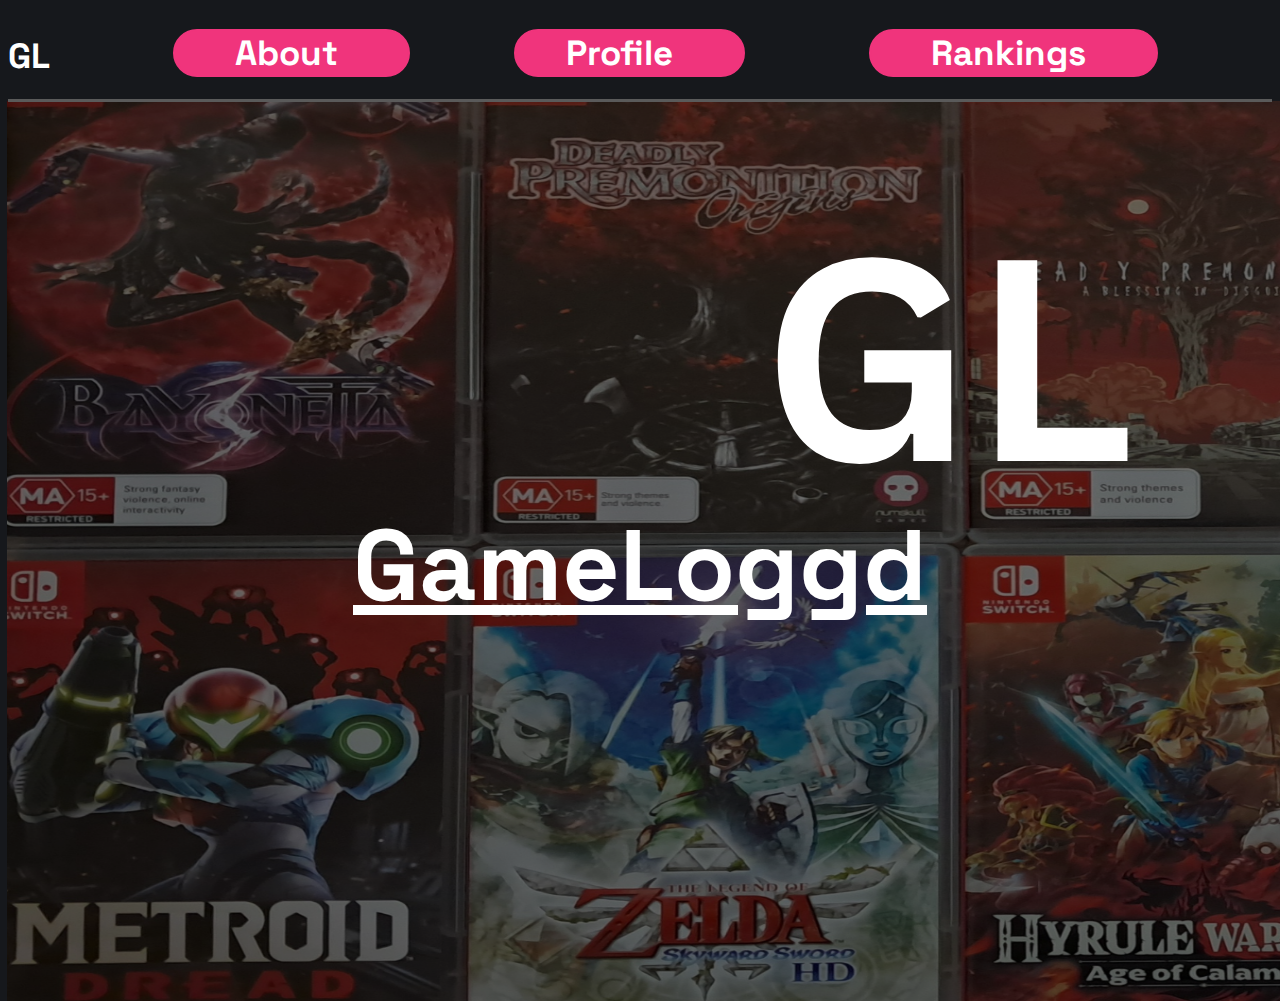
<file: index.html>
<html>
<head>
    <link rel="stylesheet" href="main.css">
    <style>

        @import url('https://fonts.googleapis.com/css2?family=Roboto+Mono:wght@100;300;400;500;600;700&family=Space+Grotesk:wght@300;400;500;600;700&display=swap');
    </style>
	<link rel="manifest" href="manifest.json">

</head>
<body>
    <div class="links">
        <h4 class="Review"><a href="review.html">About</a></h4>
        <h4 class="Backlog"><a href="backlog.html">Profile</a></h4>
        <h4 class="Contact"><a href="contact.html">Rankings</a></h4>
		<h4 class="Home"><a href="index.html">GL</a></h4>
		</div>
   
    <img class="big_logo" src="GL_big.png" alt="Gamelog logo">
    <h1 class="logo_text">GameLoggd</h1>
    <img class="backgroundimage" src="backgroundimage.png" alt="backgroundimage">
<script src="app.js"></script>
</body>
</html>
</file>
<file: main.css>
html {
	background-color: rgba(22,24,28,255);
}
h4.Review {
	color: white;
	display: inline-block;
	margin-left: 10px;
	
	text-align: center;
	background-color: rgb(240, 52, 124);
	
	padding-left: 60px;
	margin-right: 170px;
	
	border: 2px solid rgb(240, 52, 124);
	border-radius: 25px;
}
a {
	color: white;
	font-size: 35px;
	padding-right: 70px;
	text-decoration: none;
	text-align: center;
	
}
div.links {
	text-align: center;
	border-bottom: 3px solid rgb(90, 90, 90);
	background-color: rgba(22,24,28,255);
	width: 100%;
	
	
	
}
h4.Backlog {
	display: inline-block;
	padding-left: 50px;
	background-color: rgb(240, 52, 124);
	margin-right: 200px;
	margin-left: -70px;
	margin-right: 120px;
	border: 2px solid rgb(240, 52, 124);
	border-radius: 25px;
}
h4.Contact {
	display: inline-block;
	padding-left: 60px;
	margin-right: -40px;
	
	background-color: rgb(240, 52, 124);
	border: 2px solid rgb(240, 52, 124);
	border-radius: 25px;
}
img.logo {
	height: 90px;
	margin-top: -100px;
	margin-left: 20px;
	position: absolute;
}
h4.Backlog:hover {
	background-color: rgb(255, 100, 156);
}
h4.Review:hover {
	background-color: rgb(255, 100, 156);
}
h4.Contact:hover {
	background-color: rgb(255, 100, 156);
}
img.big_logo {
	height: 500px; 
	margin-left: 690px;
	margin-top: 0px;
	
}
h1.logo_text {
	color: white;
	font-size: 100px;
	margin-top: -100px;
	text-align: center;
}
img.backgroundimage {
	height: 900px;
	position: absolute;
	text-align: center;
	z-index: -1;
	margin-top: -595px;
	margin-left: -1px;
	width: 1890px;
	margin-top: 

	
	
}
// <uniquifier>: Use a unique and descriptive class name
// <weight>: Use a value from 300 to 700

.space-grotesk-<uniquifier> {
  font-family: "Space Grotesk", sans-serif;
  font-optical-sizing: auto;
  font-weight: <weight>;
  font-style: normal;
}
body {
	 font-family: 'Space Grotesk', sans-serif;
}
head {
	 font-family: 'Space Grotesk', sans-serif;
}
h2.question {
	color: white;
	text-align: center;
	font-size: 30px;
	margin-top: 40px;
	margin-right: 25px;
	padding-top: -25px;
	margin-left: -40px;
	
	

	
}
label {
color: white;
}
div.buttons {
	margin-left: 320px;
	font-size: 20px;
	border: 2px solid rgb(90, 90, 90);
	display: inline-block;
	padding-top: -40px;
	padding-left: 50px;
	padding-bottom: 20px;
}
div.detailquestion {
	margin-left: 75px;
}
h4.home {
	margin-right: 1600px;
	margin-top: -65px;
}
div.silenthill2 {
	color: white;
}
div.sh2 {
	color: white;
	font-size: 30px;
	display: block;
	margin-top: 100px;
	border: 2px solid grey;
	width: 800px;
	padding-bottom: 10px;
	margin-top: 0px;
	margin-left: 105px;
	
}
img.sh2_image {
	height: 50%;
	margin-left: 22px;
	width: 95%
}
h2.sh2 {
	text-align: center;
	text-decoration: underline;
	
}
h3.sh2_descrip {
	font-size: 20px;
	text-align: center;
}
img.sh2_stars {
	margin-left: 190px;
}
h1 { /*rankings title*/
	color: white;
	text-align: center;
	font-size: 50px;
	text-decoration: underline;
}
h2.mgs3 {
	color: white;
	font-size: 50px;
	text-align: center;
	

	
	
	text-decoration: underline;
}
img.mgs3_image {
	width: 95%;
	text-align: center;
	margin-right: 15px;
	
}
div.mgs3 {
	display: block;
	border: 2px solid grey;
	padding: 0;
	text-align: right;
	margin-left: 980px;
	width: 800px;
	margin-top: -822px;
	padding-bottom: 20px;

	
	
}
h3.mgs3_descrip {
	font-size: 20px;
	text-align: center;
	color: white;
}
img.mgs3_stars {
	margin-right: 190px;
}
div.sifu {
	display: block;
	border: 2px solid grey;
	padding: 0;
	text-align: right;
	margin-left: 540px;
	width: 800px;
	margin-top: 50px;
	padding-bottom: 10px;
}
img.sifu_image {
	width: 95%;
	margin-right: 12px;
}
h3.sifu_descrip {
	font-size: 20px;
	text-align: center;
	color: white;
}
h2.sifu {
	color: white;
	font-size: 50px;
	text-align: center;
	text-decoration: underline;
}
img.sifu_stars {
	margin-right: 190px;
}
h1.testing {
	color: white;
	text-align: left;
	text-decoration: none;
	
}
#yay {
	background-color: black;
	color: white;
}
#update {
	color: black;
	background-color: white;
}
div.crown {
	text-align: center;
	border: 2px, solid, rgba(247,172,1,255);
	display: inline-block;
	margin-left: 820px;
	width: 250px;
	height: 400px;
	

}
img.crownimage {
	height: 40%;
	margin-top: -10px; 
	
}
h1.box1 {
	text-align: center;
	font-size: 40px;
	margin-top: 50px;
	text-decoration: none;
	color: rgba(247,172,1,255);
}
#update2 {
	display: block;
	margin-left: 95px;
}
#update2 {
	color: black;
}
#yay2 {
	color: white;
	background-color: black;
}
h1.box2	 {
	color: white;
	font-size: 40px;
	margin-top: 50px;
	text-decoration: none;
	text-align: center;
}
#yay3 {
	color: white;
	background-color: black;
}
#update3 {
	color: black;
	display: block;
	margin-left: 95px;
}
div.box1 {
	border: 2px solid grey;
	text-align: center;
	width: 250px;
	height: 400px;
	margin-top: -404px;
	margin-left: 500px;
}
h1.box3 {
	color: white;
	font-size: 40px;
	margin-top: 50px;
	text-decoration: none;
	text-align: center;
}
#yay4 {
	color: white;
	background-color: black;
}
#update4 {
	color: black;
	display: block;
	margin-left: 95px;
}
div.box2 {
	border: 2px solid grey;
	text-align: center;
	width: 250px;
	height: 400px;
	margin-top: -404px;
	margin-left: 180px;
}
h1.box4 {
	color: white;
	font-size: 40px;
	margin-top: 50px;
	text-decoration: none;
	text-align: center;
}
#yay5 {
	color: white;
	background-color: black;
}
#update5 {
	color: black;
	display: block;
	margin-left: 95px;
}
div.box3 {
	border: 2px solid grey;
	text-align: center;
	width: 250px;
	height: 400px;
	margin-top: -404px;
	margin-left: 1135px;
}
h1.box5 {
	color: white;
	font-size: 40px;
	margin-top: 50px;
	text-decoration: none;
	text-align: center;
}
#yay6 {
	color: white;
	background-color: black;
}
#update6 {
	color: black;
	display: block;
	margin-left: 95px;
}
div.box4 {
	border: 2px solid grey;
	text-align: center;
	width: 250px;
	height: 400px;
	margin-top: -404px;
	margin-left: 1450px;
}
h1.testing_2 {
	color: white;
	text-decoration: none;
	font-size: 40px;
}
h2.backlog_under {
	color: white;
	margin-top: -20px;
}
div.backlog {
	margin-top: 80px;
	text-align: center;
}
h1.backlog_game {
	text-align: center;
	margin-top: 70px;
	text-decoration: none;
	font-size: 40px;
}
div.backlog_adding {
	background-color: rgb(240, 52, 124);
	display: inline-block;
	border: 2px solid rgb(240, 52, 124);
	border-radius: 25px;
	
	margin-left: 450px;
	width: 1000px;
	text-align: center;
	color: white;
	
}
#update7 {
	color: black;
	display: block;
	margin-left: 450px;
	
}
h1.testing_3 {
	text-decoration: none;
	font-size: 60px;
}
div.backlog_finding {
	background-color: rgb(240, 52, 124);
	display: inline-block;
	border: 2px solid rgb(240, 52, 124);
	border-radius: 25px;
	height: 300px;
	
	
}
h1.backlog_game1 {
	text-decoration: underline;
	width: 365px;
	
}
h1.placeholdtitle {
	color: white;
}
div.nest {
	font-size: 50px;
	text-align: left;
	margin-left: 50px;
	
}
i.material-icons {
  display: inline-flex;
  align-items: center; 
  margin-left: -60px; 
  height: 40px;
  margin-top: -52px;
}
h1.review_title {
	font-size: 50px;
	text-decoration: none;
}

h2.gamelog_descrip {
	color: white;
}
h1.whatgamelog {
	text-align: left;
	
}
div.aboutgamelog {
    border: 10px solid black;
	background-color: rgb(240, 52, 124);
	border-radius: 20px;
	margin-right: 1000px;
	font-size: 25px;
	margin-left: 200px;
	padding-left: 20px;

}
h1.verybigGL {
	text-decoration: none;
	font-size: 500px;
	margin-left: 900px;
	margin-top: -510px;
}
h1.review_title {
	padding-bottom: 50px;
}
footer.footer1 {
	color: white;
	background-color: rgb(240, 52, 124);
	height: 50px;
	margin-top: 300px;
}
div.creator {
	border: 10px solid black;
	background-color: rgb(240, 52, 124);
	border-radius: 20px;
	margin-right: 1000px;
	font-size: 25px;
	margin-left: 200px;
	padding-left: 20px;
	margin-top: -300px;
}
h2.gamelog_descrip2 {
color: white;
}
img.bryan {
	border: 10px solid black;
	background-color: rgb(240, 52, 124);
	border-radius: 20px;
	margin-left: 1100px;
	margin-top: -650px;
}
</file>
